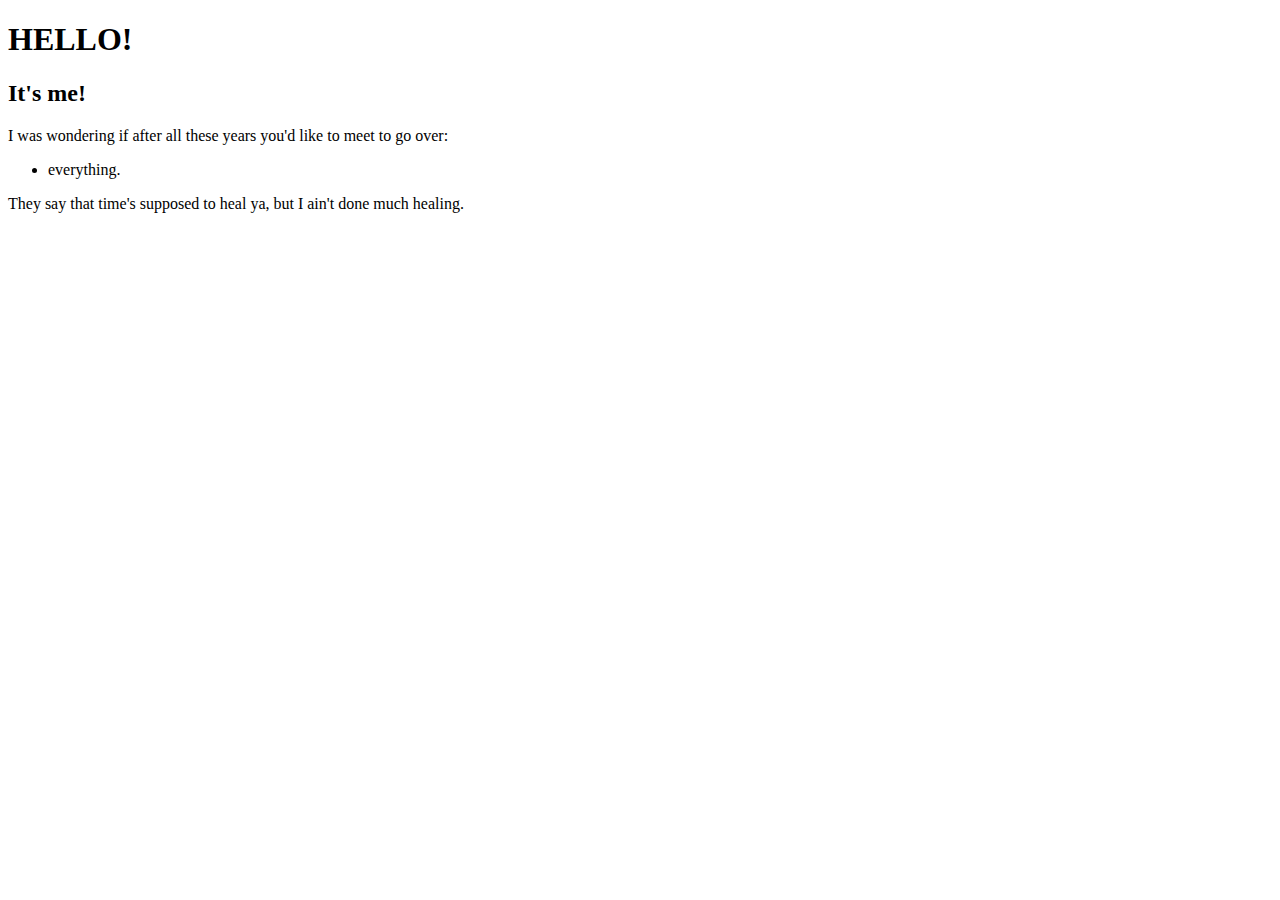
<file: day2/game_1.html>
<!DOCTYPE html>
<html lang="en">
<head>
    <meta charset="UTF-8">
    <meta name="viewport" content="width=device-width, initial-scale=1.0">
    <meta http-equiv="X-UA-Compatible" content="ie=edge">
    <title>Hellooooo!</title>
</head>
<body>
    <h1>HELLO!</h1>
    <h2>It's me!</h2>

    <p>I was wondering if after all these years you'd like to meet to go over:</p>
    <ul>
        <li>everything.</li>
    </ul>
    <p>They say that time's supposed to heal ya, but I ain't done much healing.</p>
</body>
</html>
</file>
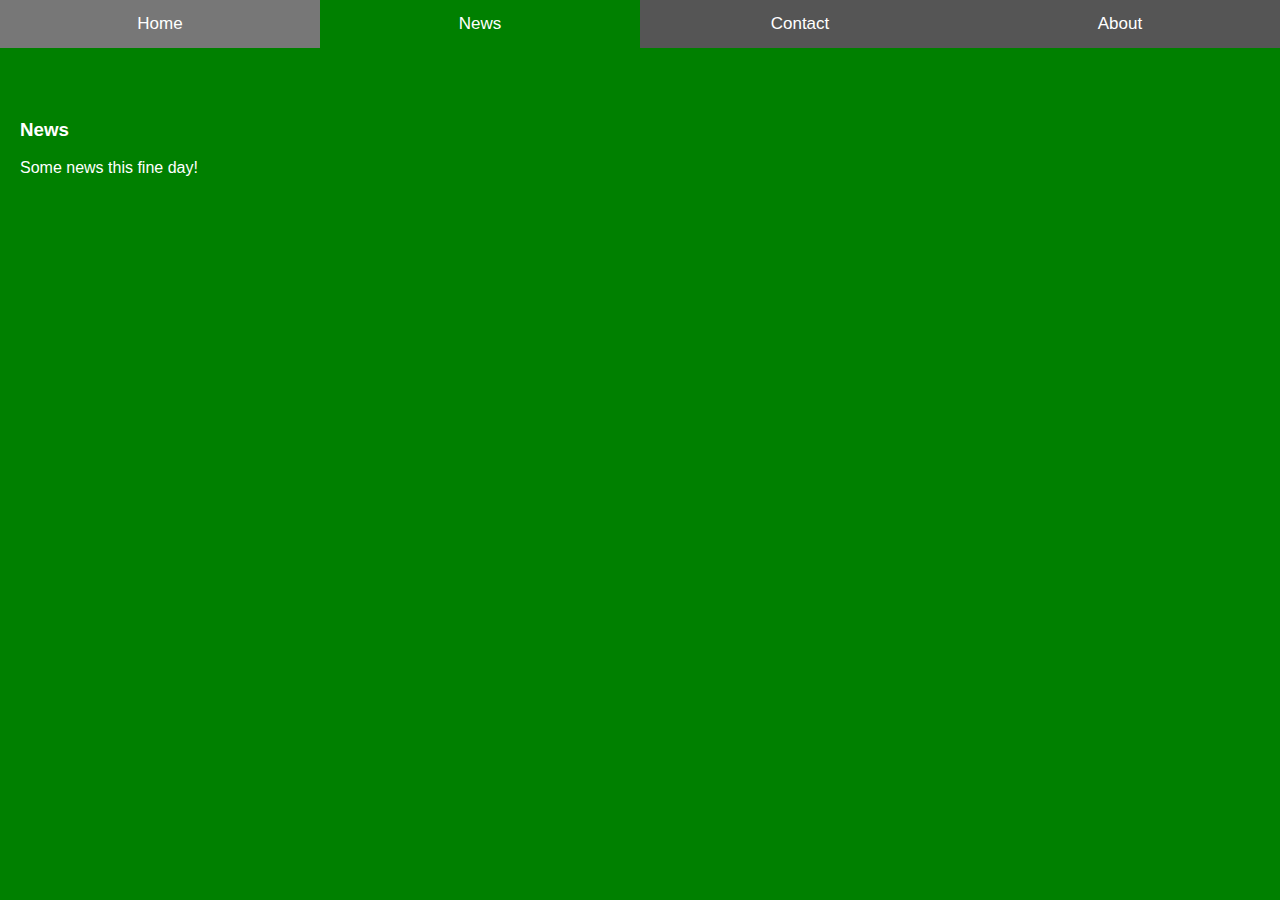
<file: day5/complete.html>
<!DOCTYPE html>
<html lang="en">
<head>
    <meta name="viewport" content="width=device-width, initial-scale=1.0">
    
    <title>Awesome Full Page Tabs</title>
    <link rel="stylesheet" href="complete.css">
    
</head>
<body>
    <button class="linksAndButtons" onclick="openTabs('Home', this, 'red')">Home</button>
    <button class="linksAndButtons" onclick="openTabs('News', this, 'green')" id="defaultOpen">News</button>
    <button class="linksAndButtons" onclick="openTabs('Contact', this, 'blue')">Contact</button>
    <button class="linksAndButtons" onclick="openTabs('About', this, 'orange')">About</button>
    
    <div id="Home" class="wordsAndImages">
        <h3>Home</h3>
        <p>Home is where the heart is..</p>
    </div>
    
    <div id="News" class="wordsAndImages">
        <h3>News</h3>
        <p>Some news this fine day!</p>
    </div>
    
    <div id="Contact" class="wordsAndImages">
        <h3>Contact</h3>
        <p>Get in touch, or swing by for a cup of coffee.</p>
    </div>
    
    <div id="About" class="wordsAndImages">
        <h3>About</h3>
        <p>Who we are and what we do.</p>
    </div>

    <script type="text/javascript" src="complete.js"></script>
</body>
</html>
</file>
<file: day5/complete.css>
* {
    box-sizing: border-box
}

/* Set height of body and the document to 100% to enable "full page tabs" */
body, html {
  height: 100%;
  margin: 0;
  font-family: Arial;
}

/* Style tab links */
.linksAndButtons {
  background-color: #555;
  color: white;
  float: left;
  border: none;
  outline: none;
  cursor: pointer;
  padding: 14px 16px;
  font-size: 17px;
  width: 25%;
}

.linksAndButtons:hover {
  background-color: #777;
}

/* Style the tab content (and add height:100% for full page content) */
.wordsAndImages {
  color: white;
  display: none;
  padding: 100px 20px;
  height: 100%;
}

#Home {
    background-color: red;
}
#News {
    background-color: green;
}
#Contact {
    background-color: blue;
}
#About {
    background-color: orange;
}
</file>
